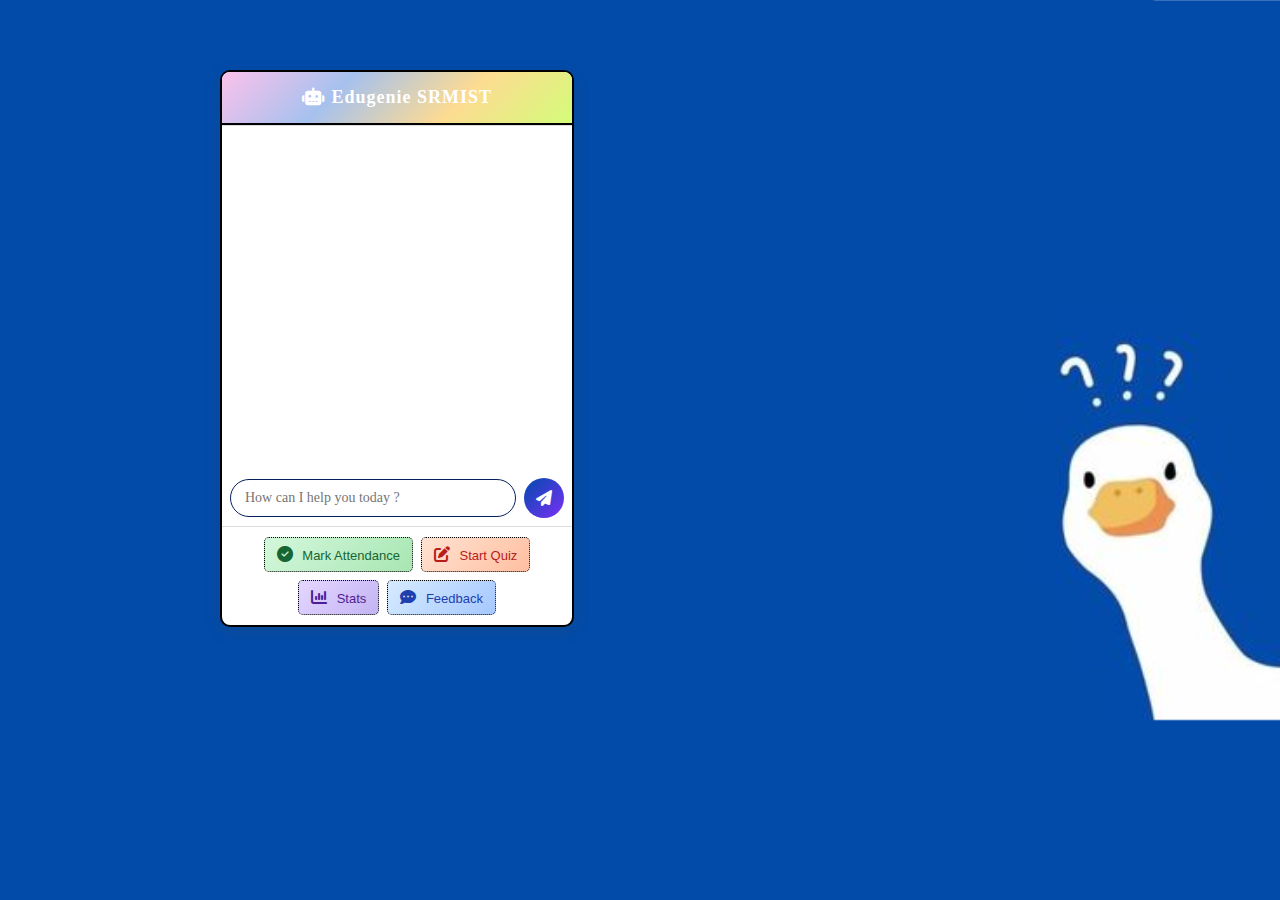
<file: INDExX.html>
<!DOCTYPE html>
<html lang="en">
<head>
    <meta charset="UTF-8">
    <meta name="viewport" content="width=device-width, initial-scale=1.0">
    <title>Document</title>
    <link rel="stylesheet" href="style.css">
    <link rel="stylesheet" href="https://cdnjs.cloudflare.com/ajax/libs/font-awesome/6.4.0/css/all.min.css">

</head>
<body>
     <div id="chatbot">
    <div id="chat-header">
        <i class="fa-solid fa-robot"></i> Edugenie SRMIST
    </div>
    <div id="chat-window">
      <div id="messages"></div>
      <div id="typing" style="display:none;">Bot is typing...</div>
      <div id="input-area">
        <input type="text" id="userInput" placeholder="How can I help you today ?" />
        <button onclick="sendMessage()" id="sendBtn">
            <i class="fa-solid fa-paper-plane"></i>
        </button>
      </div>
    </div>
    <div id="quick-actions" class="action-buttons">
      <button onclick="sendMessageFromButton('Mark my attendance') " class = "mark">
        <i class="fa-solid fa-check-circle"></i> Mark Attendance
      </button>
      <button onclick="sendMessageFromButton('Start quiz')" class = "quiz">
        <i class="fa-solid fa-pen-to-square"></i> Start Quiz
      </button>
      <button onclick="sendMessageFromButton('Show attendance stats')" class = "stats">
         <i class="fa-solid fa-chart-column"></i> Stats
        </button>
      <button onclick="sendMessageFromButton('Give feedback')" class = "feedback">
        <i class="fa-solid fa-comment-dots"></i> Feedback
      </button>
    </div>
  </div>
</body>
</html>
</file>
<file: style.css>
body {
  font-family: Arial, sans-serif;
  background-color: #f4f4f4;
  margin: 0;
  padding: 20px;
  background-image: url(duck2.jpeg);
  background-size: cover;
}

#chatbot {
  width: 350px;
  margin:50px 50px 50px 200px;
  background-color: white;
  border-radius: 10px;
  box-shadow: 0 5px 15px rgba(77, 74, 74, 0.2);
  border: 2px solid black;
  overflow: hidden;
  /* background-image: url(ding.jpeg);
  background-size: cover; */
}

#chat-header {
  /* background-color:#06205e; */
  color: whitesmoke;
  text-align: center;
  /* text-decoration: underline black; */
  padding: 15px;
  font-weight: bold;
  font-family: 'Times New Roman', Times, serif;
  font-size: 18px;
  background: linear-gradient(135deg, #fbc2eb, #a6c1ee, #fddb92, #d4fc79);


  color: #fff;
  letter-spacing: 1px;
  border-bottom:2px solid black ;
}

#chat-window {
  height: 400px;
  display: flex;
  flex-direction: column;
  justify-content: space-between;
  border-top: 1px solid #ddd;
  border-bottom: 1px solid #ddd;
}

/* #messages {
  padding: 10px;
  height: 100%;
  overflow-y: auto;
  font-size: 14px;

} */
#message {
  padding: 10px 14px;
  margin: 6px;
  border-radius: 12px;
  max-width: 75%;
  font-size: 14px;
  line-height: 1.4;
  animation: slideUp 0.3s ease-out;
}

#typing {
      font-style: italic;
      font-size: 12px;
      color: gray;
      margin: 4px 10px;
}

/* #input-area {
  display: flex;
  border-top: 1px solid #ddd;
  width:400px;
} */

#input-area {
  display: flex;
  align-items: center;
  padding: 8px;
  border-top: none;
  background: none;
}

#userInput {
  flex: 1;
  padding: 10px 14px;
  border:1px solid  #06205e;
  border-radius: 20px;
  outline: none;
  font-size: 14px;
  font-family:cursive;
}

/* #userInput {
  flex: 1;
  padding: 10px;
  border:1px solid  #06205e;
  font-size: 14px;
  font-family:cursive;
} */

button {
  background-color:rgb(0,29,128);
  color: white;
  border: 1px dotted black;
  padding: 0 15px;
  cursor: pointer;
  font-family: 'Franklin Gothic Medium', 'Arial Narrow', Arial, sans-serif;
}

.action-buttons button i {
  margin-right: 6px;
  font-size: 16px;
  /* border: 1px solid black; */
}

#sendBtn {
  width: 40px;
  height: 40px;
  margin-left: 8px;
  border: none;
  border-radius: 50%;
  background: linear-gradient(135deg, #004aad, #7b2ff7);
  color: white;
  font-size: 16px;
  display: flex;
  align-items: center;
  justify-content: center;
  cursor: pointer;
  transition: 0.3s ease;
  animation: float 3s ease-in-out infinite;
}

#sendBtn:hover {
  transform: scale(1.1);
  box-shadow: 0 4px 8px rgba(0,0,0,0.2);
}



/* floating keyframes */
@keyframes float {
  0% { transform: translateY(0); }
  50% { transform: translateY(-6px); }
  100% { transform: translateY(0); }
}

/* hover effect */
#sendButton:hover {
  transform: scale(1.1);
  box-shadow: 0 6px 15px rgba(0, 0, 0, 0.2);
}

#quick-actions {
  padding: 10px;
  display: flex;
  flex-wrap: wrap;
  gap: 8px;
  justify-content: center;
}

#quick-actions button {
  /* background-color:rgba(25, 183, 223, 0.547);
  color: #9ccd15; */
  padding: 8px 12px;
  font-size: 13px;
  border-radius: 5px;
}

/* Button Colors */
.mark { background: linear-gradient(135deg, #d4f7dc, #a8e6b2); color: #166534; }
.quiz { background: linear-gradient(135deg, #ffe2d1, #ffbfa1); color: #b91c1c; }
.stats { background: linear-gradient(135deg, #e4d7ff, #c3b4f3); color: #4c1d95; }
.feedback { background: linear-gradient(135deg, #d6ebff, #a6c8ff); color: #1e40af; }

.action-buttons button:hover {
  transform: translateY(-2px);
  box-shadow: 0 6px 12px rgba(0,0,0,0.15);
  animation: pulse 0.6s ease-in-out;
}
/* 
@keyframes slideUp {
  from { opacity: 0; transform: translateY(10px); }
  to { opacity: 1; transform: translateY(0); }
} */

@keyframes pulse {
  0% { transform: scale(1); }
  50% { transform: scale(1.08); }
  100% { transform: scale(1); }
}
</file>
